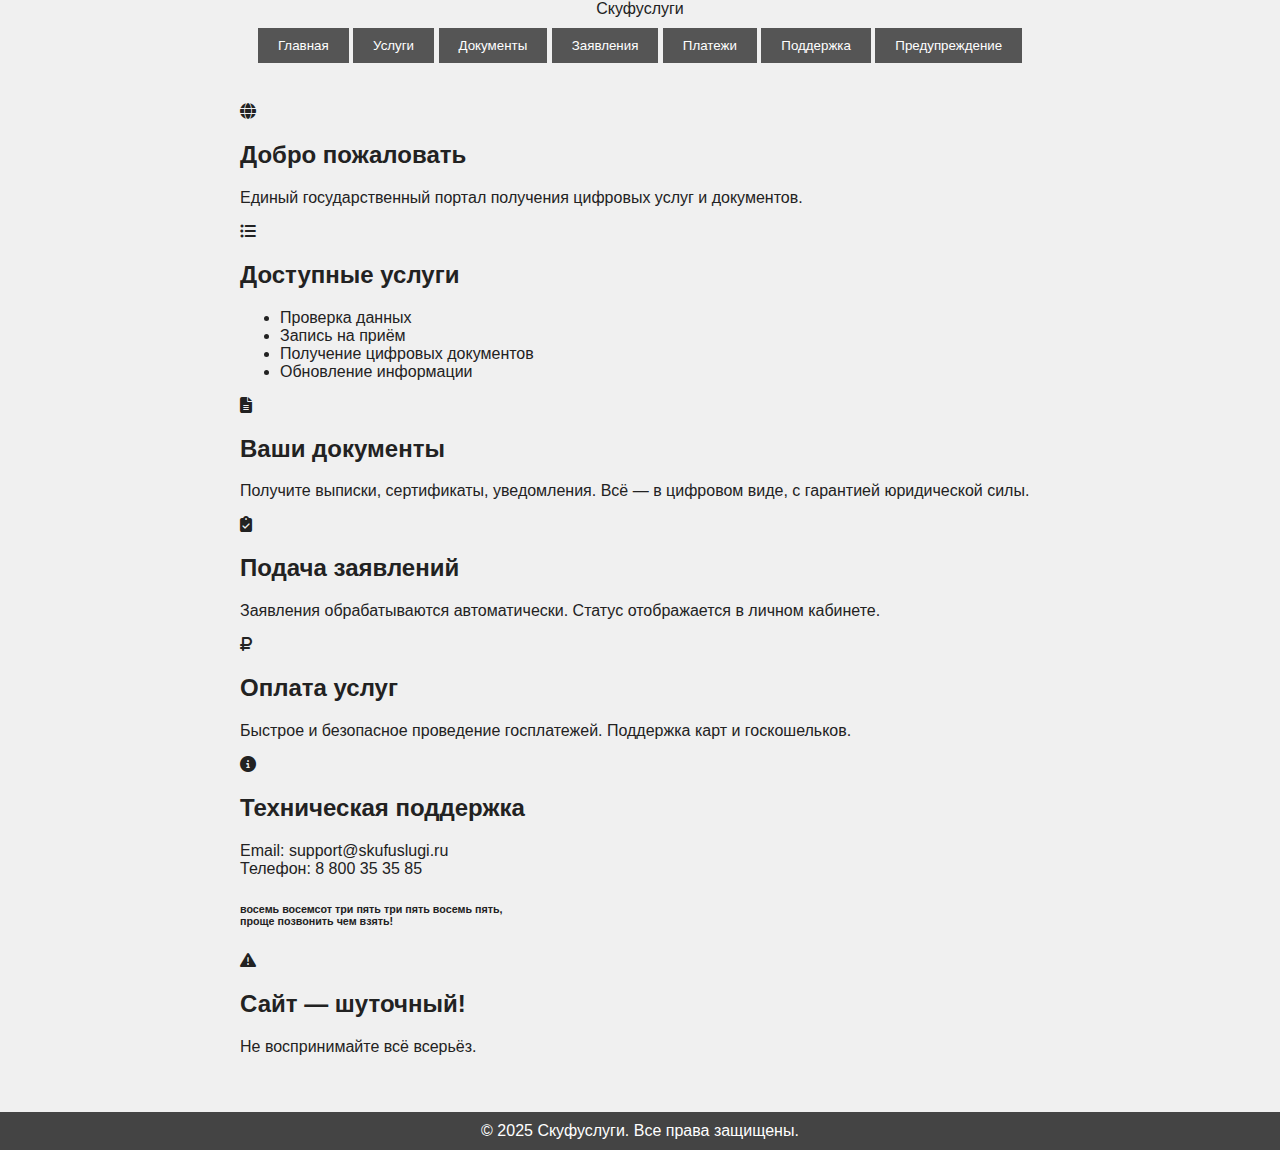
<file: index.html>
<!DOCTYPE html>
<html lang="ru">
<head>
  <meta charset="UTF-8" />
  <meta name="viewport" content="width=device-width, initial-scale=1.0"/>
  <title>Скуфуслуги</title>
    
  <link rel="stylesheet" href="https://cdnjs.cloudflare.com/ajax/libs/font-awesome/6.5.0/css/all.min.css"/>
  <link rel="stylesheet" href="styles.css" />
</head>
<body>

  <header>
    <div class="logo">Скуфуслуги</div>
    <nav>
      <button data-page="home" class="active">Главная</button>
      <button data-page="services">Услуги</button>
      <button data-page="documents">Документы</button>
      <button data-page="applications">Заявления</button>
      <button data-page="payments">Платежи</button>
      <button data-page="support">Поддержка</button>
      <button data-page="warning">Предупреждение</button>
    </nav>
  </header>

  <main>
    <section id="home" class="page active">
      <i class="fas fa-globe"></i>
      <h2>Добро пожаловать</h2>
      <p>Единый государственный портал получения цифровых услуг и документов.</p>
    </section>

    <section id="services" class="page">
      <i class="fas fa-list-ul"></i>
      <h2>Доступные услуги</h2>
      <ul>
        <li>Проверка данных</li>
        <li>Запись на приём</li>
        <li>Получение цифровых документов</li>
        <li>Обновление информации</li>
      </ul>
    </section>

    <section id="documents" class="page">
      <i class="fas fa-file-lines"></i>
      <h2>Ваши документы</h2>
      <p>Получите выписки, сертификаты, уведомления. Всё — в цифровом виде, с гарантией юридической силы.</p>
    </section>

    <section id="applications" class="page">
      <i class="fas fa-clipboard-check"></i>
      <h2>Подача заявлений</h2>
      <p>Заявления обрабатываются автоматически. Статус отображается в личном кабинете.</p>
    </section>

    <section id="payments" class="page">
      <i class="fas fa-ruble-sign"></i>
      <h2>Оплата услуг</h2>
      <p>Быстрое и безопасное проведение госплатежей. Поддержка карт и госкошельков.</p>
    </section>

    <section id="support" class="page">
      <i class="fas fa-circle-info"></i>
      <h2>Техническая поддержка</h2>
      <p>Email: support@skufuslugi.ru<br>Телефон: 8 800 35 35 85</p>
      <h6>восемь восемсот три пять три пять восемь пять,<br> проще позвонить чем взять!</h6>
    </section>

    <section id="warning" class="page">
      <i class="fa-solid fa-triangle-exclamation"></i>
      <h2>Сайт — шуточный!</h2>
      <p>Не воспринимайте всё всерьёз.</p>
    </section>
  </main>

  <div class="wave"></div>

  <footer>
    © 2025 Скуфуслуги. Все права защищены.
  </footer>

  <script src="script.js"></script>
</body>
</html>
</file>
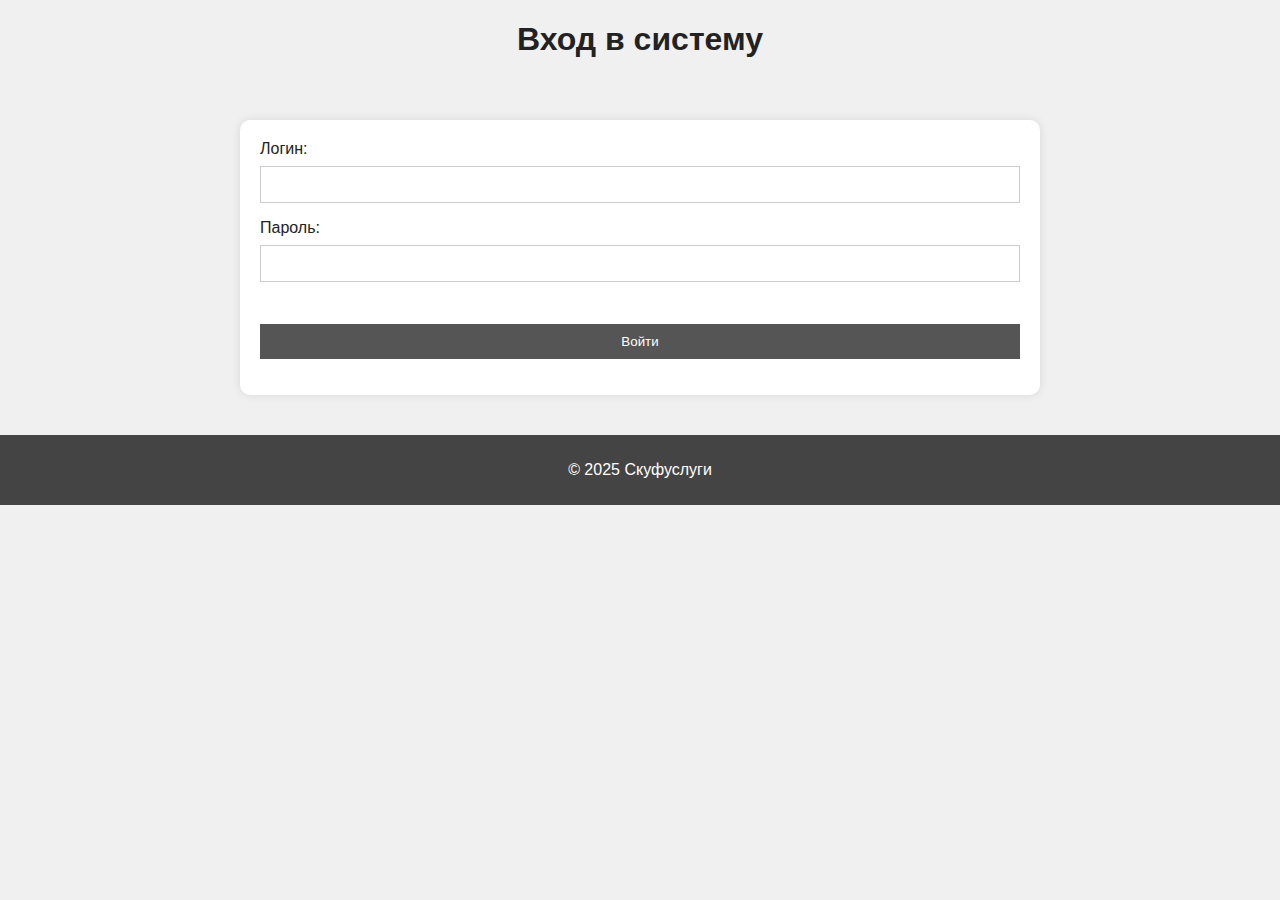
<file: вход.html>
<!DOCTYPE html>
<html lang="ru">
<head>
  <meta charset="UTF-8" />
  <title>Вход — Скуфуслуги</title>
  <link rel="stylesheet" href="styles.css" />
</head>
<body>

<header>
  <h1>Вход в систему</h1>
</header>

<main>
  <section class="card">
    <form onsubmit="event.preventDefault(); alert('Вход выполнен!')">
      <label for="login">Логин:</label><br>
      <input type="text" id="login" name="login" required><br>
      <label for="password">Пароль:</label><br>
      <input type="password" id="password" name="password" required><br><br>
      <input type="submit" value="Войти">
    </form>
  </section>
</main>

<footer>
  <p>&copy; 2025 Скуфуслуги</p>
</footer>

</body>
</html>
</file>
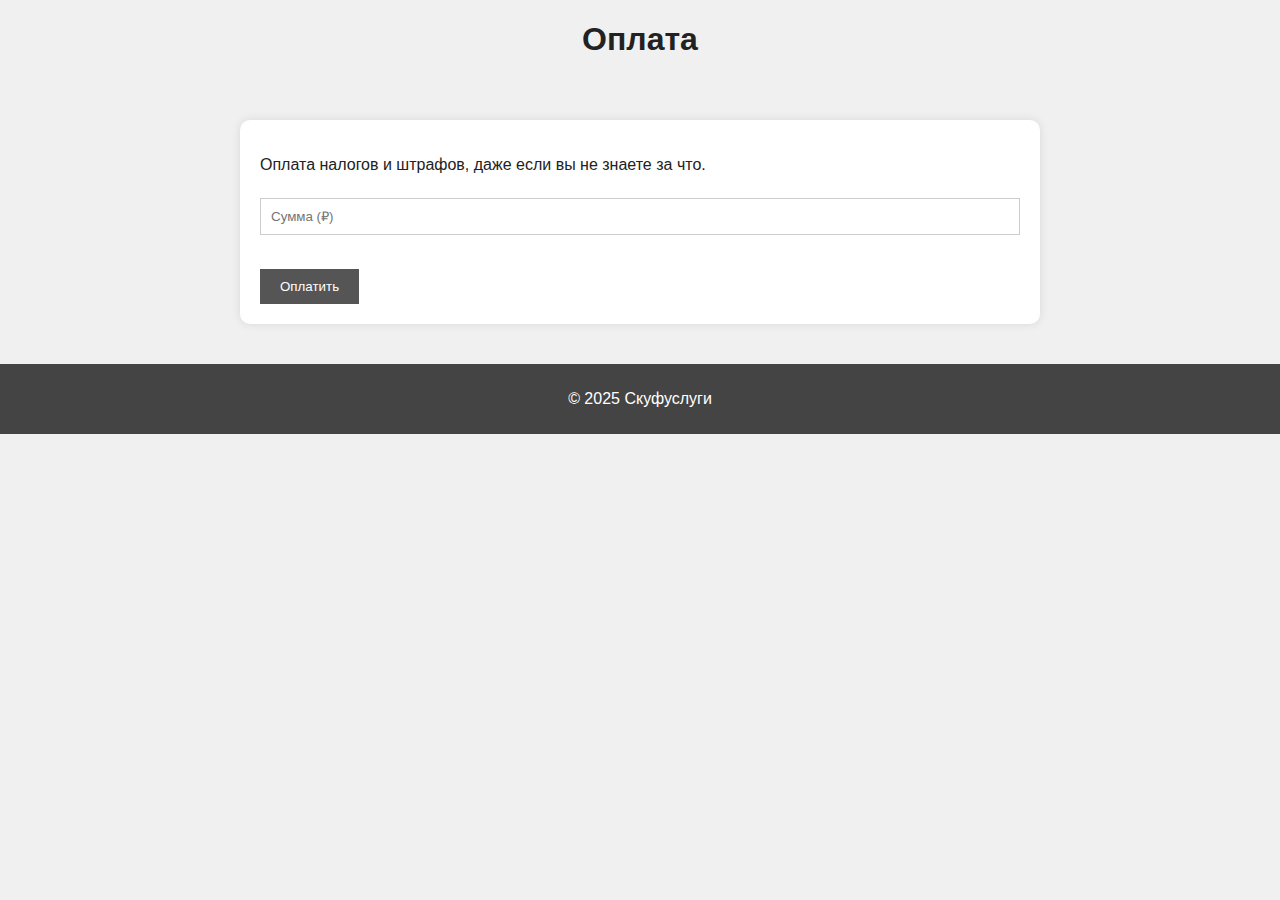
<file: оплата.html>
<!DOCTYPE html>
<html lang="ru">
<head>
  <meta charset="UTF-8" />
  <title>Оплата — Скуфуслуги</title>
  <link rel="stylesheet" href="styles.css" />
</head>
<body>

<header>
  <h1>Оплата</h1>
</header>

<main>
  <section class="card">
    <p>Оплата налогов и штрафов, даже если вы не знаете за что.</p>
    <form>
      <input type="number" placeholder="Сумма (₽)" required /><br><br>
      <button type="submit" onclick="alert('Оплата отправлена!')">Оплатить</button>
    </form>
  </section>
</main>

<footer>
  <p>&copy; 2025 Скуфуслуги</p>
</footer>

</body>
</html>
</file>
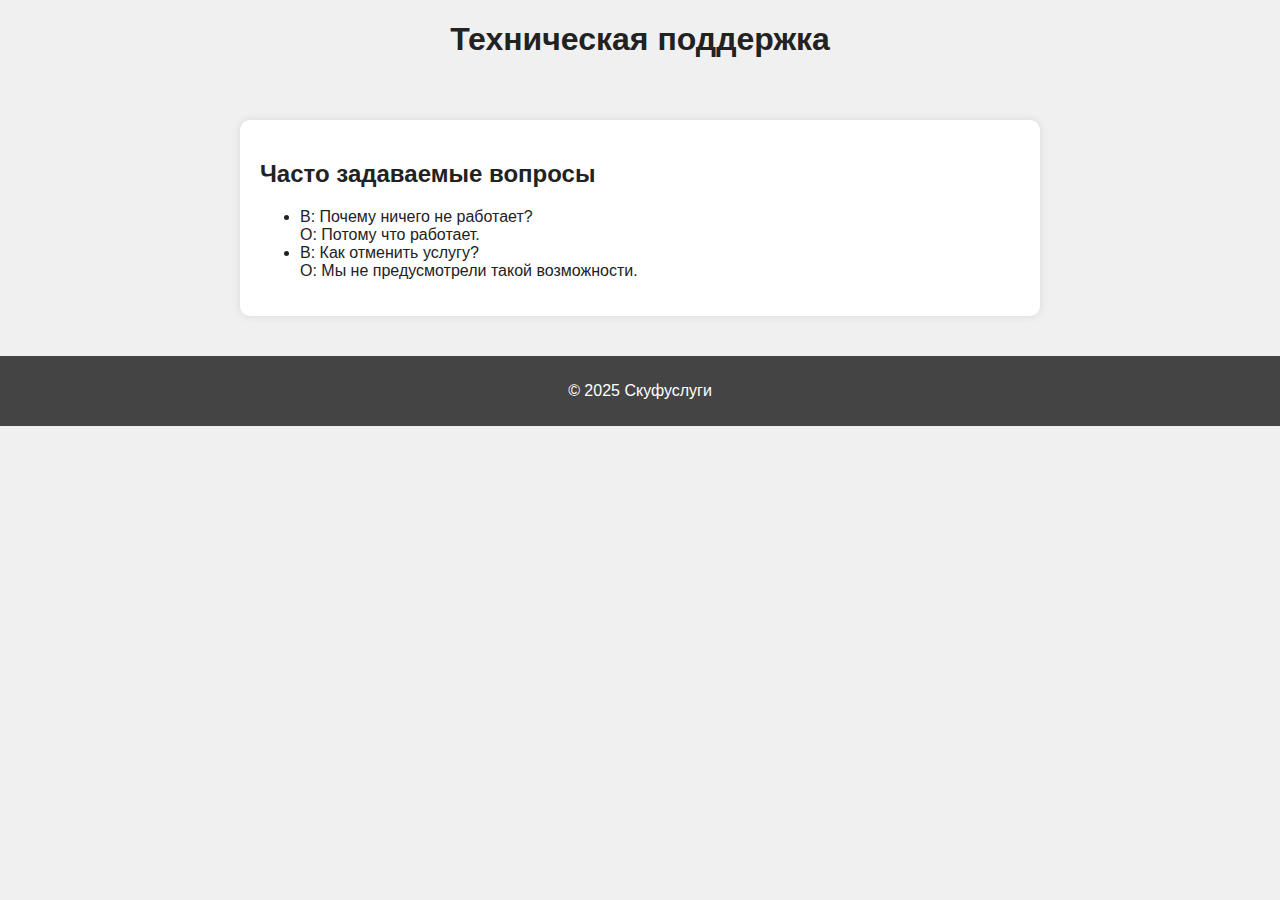
<file: поддержка.html>
<!DOCTYPE html>
<html lang="ru">
<head>
  <meta charset="UTF-8" />
  <title>Поддержка — Скуфуслуги</title>
  <link rel="stylesheet" href="styles.css" />
</head>
<body>

<header>
  <h1>Техническая поддержка</h1>
</header>

<main>
  <section class="card">
    <h2>Часто задаваемые вопросы</h2>
    <ul>
      <li>В: Почему ничего не работает?<br>О: Потому что работает.</li>
      <li>В: Как отменить услугу?<br>О: Мы не предусмотрели такой возможности.</li>
    </ul>
  </section>
</main>

<footer>
  <p>&copy; 2025 Скуфуслуги</p>
</footer>

</body>
</html>
</file>
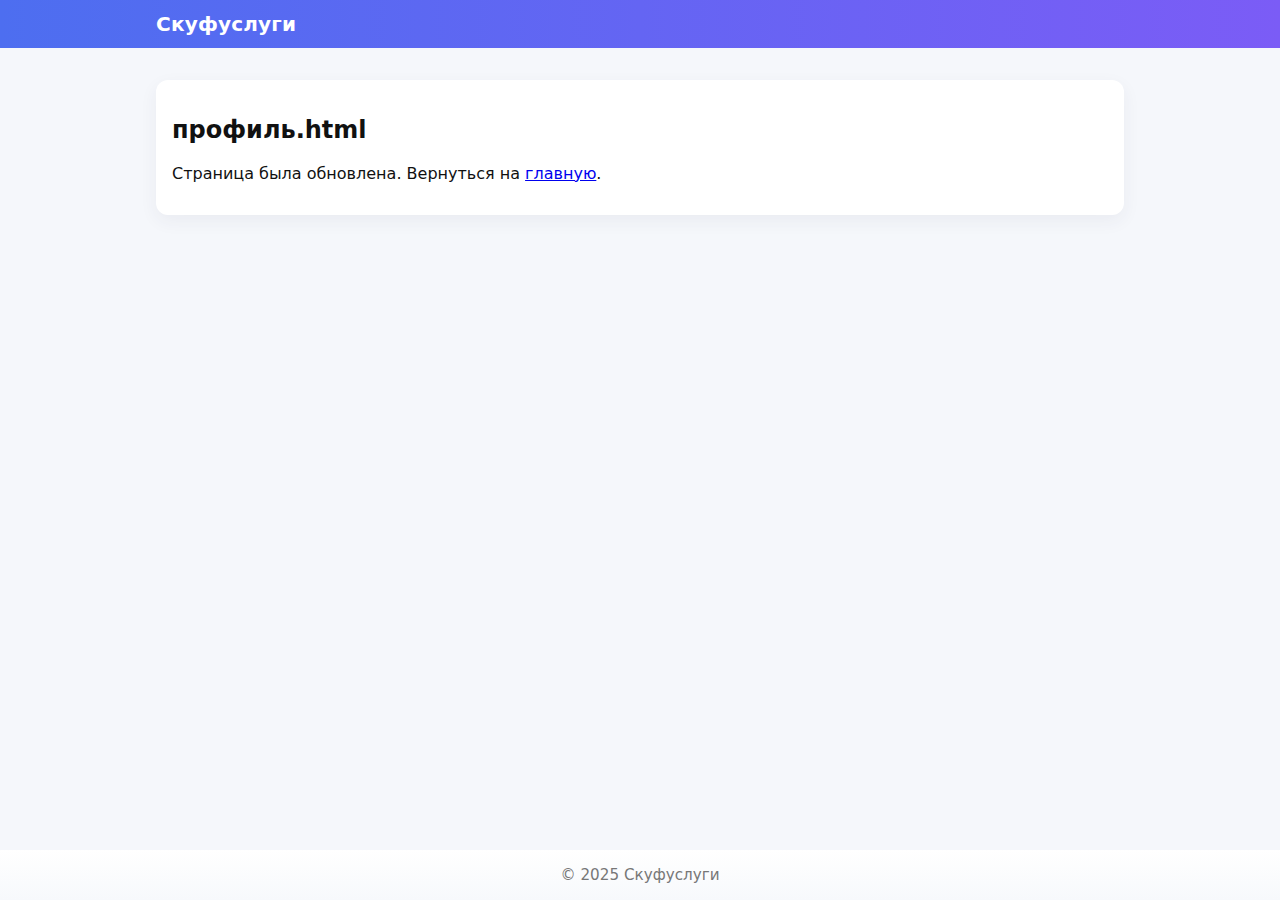
<file: профиль.html>
<!doctype html>
<html lang="ru">
<head><meta charset="utf-8"><meta name="viewport" content="width=device-width,initial-scale=1"><title>профиль.html</title>
<link rel="stylesheet" href="assets/css/styles.css"></head>
<body class="page">
  <header class="site-header"><div class="container header-inner"><h1 class="brand">Скуфуслуги</h1></div></header>
  <main class="container main-content"><div class="card"><h2>профиль.html</h2><p>Страница была обновлена. Вернуться на <a href="index.php">главную</a>.</p></div></main>
  <footer class="site-footer"><div class="container footer-inner"><p>&copy; 2025 Скуфуслуги</p></div></footer>
</body></html>
</file>
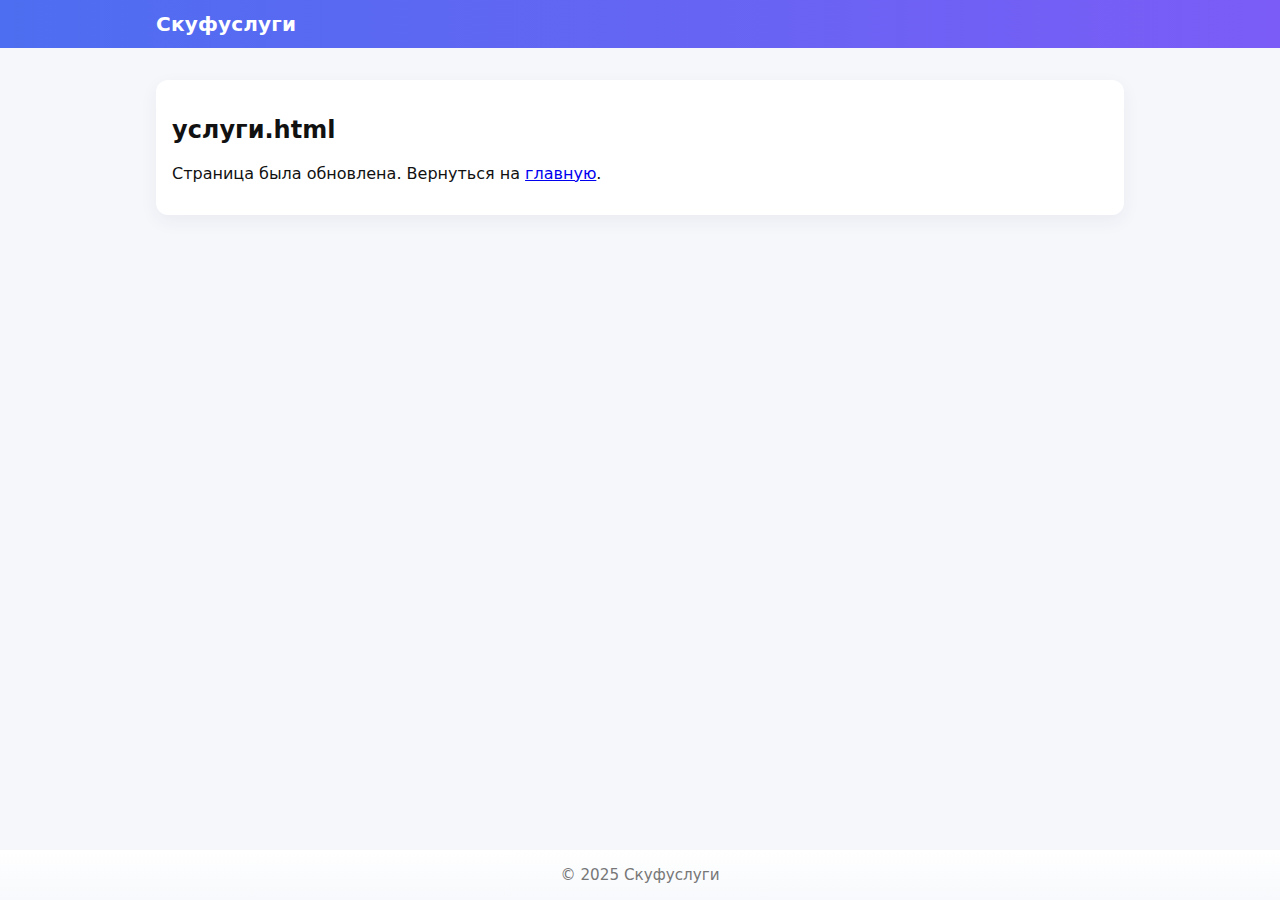
<file: услуги.html>
<!doctype html>
<html lang="ru">
<head><meta charset="utf-8"><meta name="viewport" content="width=device-width,initial-scale=1"><title>услуги.html</title>
<link rel="stylesheet" href="assets/css/styles.css"></head>
<body class="page">
  <header class="site-header"><div class="container header-inner"><h1 class="brand">Скуфуслуги</h1></div></header>
  <main class="container main-content"><div class="card"><h2>услуги.html</h2><p>Страница была обновлена. Вернуться на <a href="index.php">главную</a>.</p></div></main>
  <footer class="site-footer"><div class="container footer-inner"><p>&copy; 2025 Скуфуслуги</p></div></footer>
</body></html>
</file>
<file: styles.css>
body {
  font-family: Arial, sans-serif;
  margin: 0;
  padding: 0;
  background-color: #f0f0f0;
  color: #222;
}

header {
  display: flex;
  flex-direction: column;
  align-items: center;
  gap: 10px;
}

nav ul {
  flex-wrap: wrap;
}

nav a {
  color: white;
  text-decoration: none;
}

main {
  padding: 20px;
  max-width: 800px;
  margin: 20px auto;
}

footer {
  background-color: #444;
  color: white;
  text-align: center;
  padding: 10px;
}

button, input[type="submit"] {
  padding: 10px 20px;
  background-color: #555;
  color: white;
  border: none;
  cursor: pointer;
}

button:hover, input[type="submit"]:hover {
  background-color: #333;
}

input, textarea {
  width: 100%;
  padding: 10px;
  margin-top: 8px;
  margin-bottom: 16px;
  border: 1px solid #ccc;
  box-sizing: border-box;
}

.card {
  background-color: white;
  padding: 20px;
  border-radius: 10px;
  box-shadow: 0 0 10px rgba(0,0,0,0.1);
}
</file>
<file: assets/css/styles.css>
/* Обновлённые стили для проекта */
/* Общие сбросы */
*{box-sizing:border-box}
html,body{height:100%}
body{font-family:Inter, system-ui, -apple-system, "Segoe UI", Roboto, "Helvetica Neue", Arial; margin:0; background:#f5f7fb; color:#111; display:flex; flex-direction:column;}

/* Контеинер */
.container{width:100%; max-width:1000px; margin:0 auto; padding:1rem;}

/* Шапка */
.site-header{background:linear-gradient(90deg,#4d6ef0,#7b5cf6); color:white}
.header-inner{display:flex; align-items:center; justify-content:space-between; padding:0.75rem 1rem}
.brand{margin:0; font-size:1.25rem; font-weight:700; letter-spacing:0.2px}
.nav a{color:rgba(255,255,255,0.95); text-decoration:none; margin-left:0.75rem}
.nav a.btn.small{background:rgba(255,255,255,0.12); padding:0.35rem 0.6rem; border-radius:8px}

/* Основной контент занимает доступную высоту */
.main-content{flex:1; padding:2rem 1rem}

/* Hero */
.hero{background:white; border-radius:12px; padding:1.5rem; box-shadow:0 6px 18px rgba(45,55,80,0.06)}

/* Карточки и формы */
.card{background:white; border-radius:12px; padding:1rem; box-shadow:0 6px 18px rgba(45,55,80,0.06)}
.form-card{max-width:540px; margin:0 auto; padding:1.25rem}
label{display:block; margin-bottom:0.75rem; font-size:0.95rem}
input[type="text"], input[type="email"], input[type="password"]{width:100%; padding:0.6rem 0.75rem; border-radius:8px; border:1px solid #e6e9ef; margin-top:0.25rem; font-size:1rem}
.form-actions{display:flex; gap:0.5rem; align-items:center; margin-top:0.5rem}
.btn{display:inline-block; padding:0.6rem 1rem; border-radius:10px; background:#4d6ef0; color:white; text-decoration:none; border:none; cursor:pointer; font-weight:600}
.btn.ghost, .ghost{background:transparent; border:1px solid #e6e9ef; color:#333; padding:0.5rem 0.85rem; border-radius:10px}
.btn.small{padding:0.35rem 0.6rem; font-size:0.9rem}

/* Список ошибок и сообщений */
.errors .error, .messages .message{padding:0.5rem; border-radius:8px; margin-bottom:0.5rem}
.errors .error{background:#ffecec; color:#a33}
.messages .message{background:#e6fff0; color:#086}

/* Footer — прикреплён внизу */
.site-footer{background:linear-gradient(180deg,#ffffff, #f7f9fc);}
.footer-inner{display:flex; justify-content:center; align-items:center; padding:1rem; margin-top:auto}
.site-footer p{margin:0; color:#777; font-size:0.95rem}

/* Адаптив */
@media (max-width:700px){ .header-inner{flex-direction:column; gap:0.5rem} .nav a{margin-left:0.5rem; display:inline-block} .container{padding:0.75rem} }
</file>
